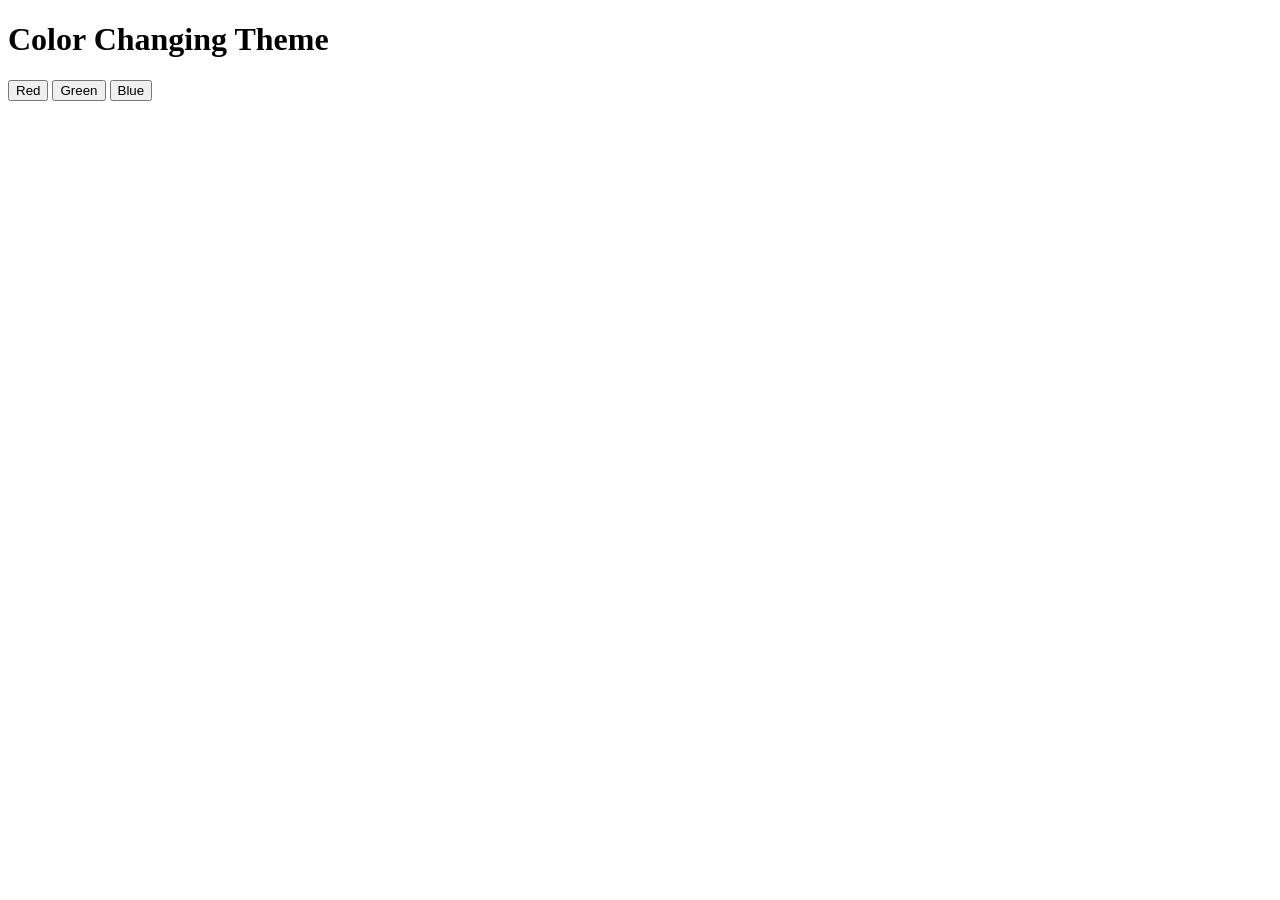
<file: Color changing/index.html>
<!DOCTYPE html>
<html lang="en">
<head>
    <meta charset="UTF-8">
    <meta name="viewport" content="width=device-width, initial-scale=1.0">
    <title>color changing theme</title>
</head>
<body>
    <h1>Color Changing Theme
    </h1>
    <button class="changer">Red</button>
    <button class="changer">Green</button>
    <button class="changer">Blue</button>

</body>
<script>
    let button = document.querySelectorAll('.changer');
    button.forEach(function(btn){
        btn.addEventListener('click', function( event){
            const color = event.target.innerText
            document.body.style.backgroundColor = color
        });
    });
</script>

</html>
</file>
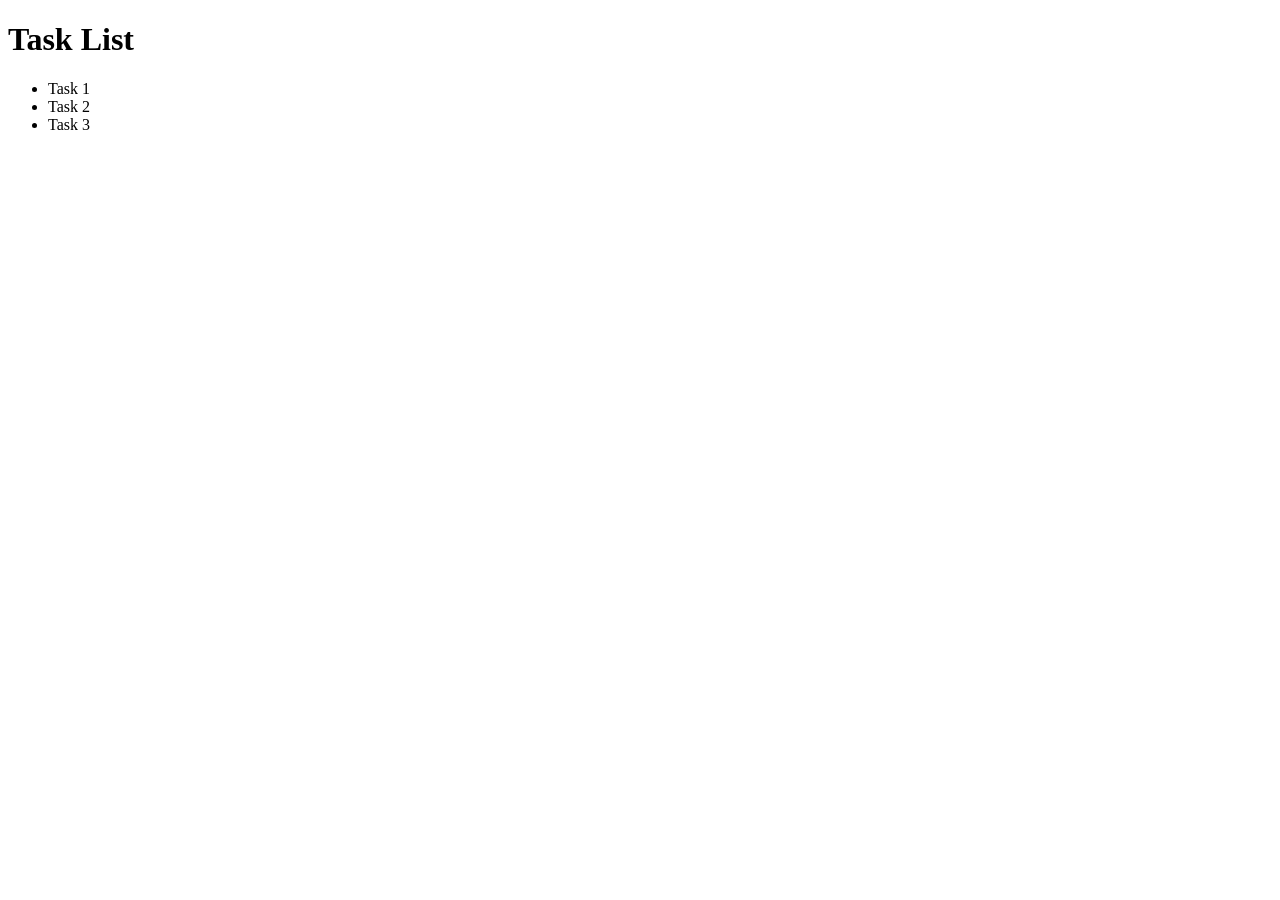
<file: Event Delegation/index.html>
<!DOCTYPE html>
<html lang="en">
<head>
    <meta charset="UTF-8">
    <meta name="viewport" content="width=device-width, initial-scale=1.0">
    <title>Event Delegation</title>
</head>
<body>
    <h1>Task List</h1>
    <ul id="list">
        <li>Task 1</li>
        <li>Task 2</li>
        <li>Task 3</li>
    </ul>
</body>
<script>
    const list = document.querySelector('list');

    list.addEventListener('click', function(event){
        if(event.target.tagName === 'LI'){
            event.target.style.textDecoration = 'line-through';
        }
    });
</script>
</html>
</file>
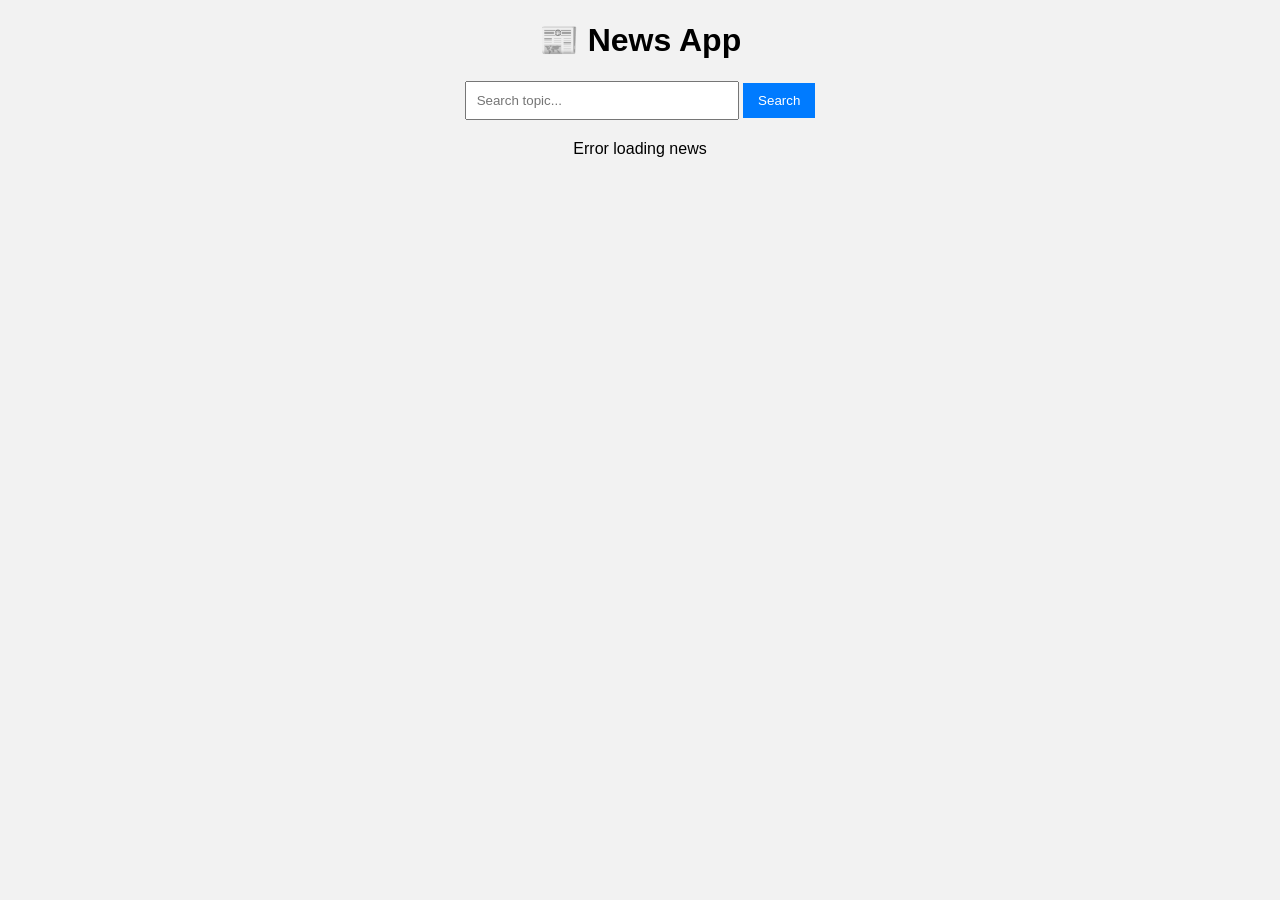
<file: News App/index.html>
<!DOCTYPE html>
<html>
<head>
  <title> News App</title>

  <style>
    body{
      font-family: Arial;
      text-align:center;
      background:#f2f2f2;
    }

    input{
      padding:10px;
      width:250px;
    }

    button{
      padding:10px 15px;
      background:#007bff;
      color:white;
      border:none;
      cursor:pointer;
    }

    #newsContainer{
      display:grid;
      grid-template-columns:repeat(auto-fit,minmax(250px,1fr));
      gap:15px;
      padding:20px;
    }

    .card{
      background:white;
      padding:15px;
      border-radius:10px;
      box-shadow:0 2px 10px rgba(0,0,0,0.1);
    }

    a{
      color:#007bff;
      text-decoration:none;
    }
  </style>

</head>

<body>

<h1>📰 News App</h1>

<input id="searchInput" placeholder="Search topic...">
<button onclick="searchNews()">Search</button>

<div id="newsContainer"></div>

<script src="script.js"></script>

</body>
</html>
</file>
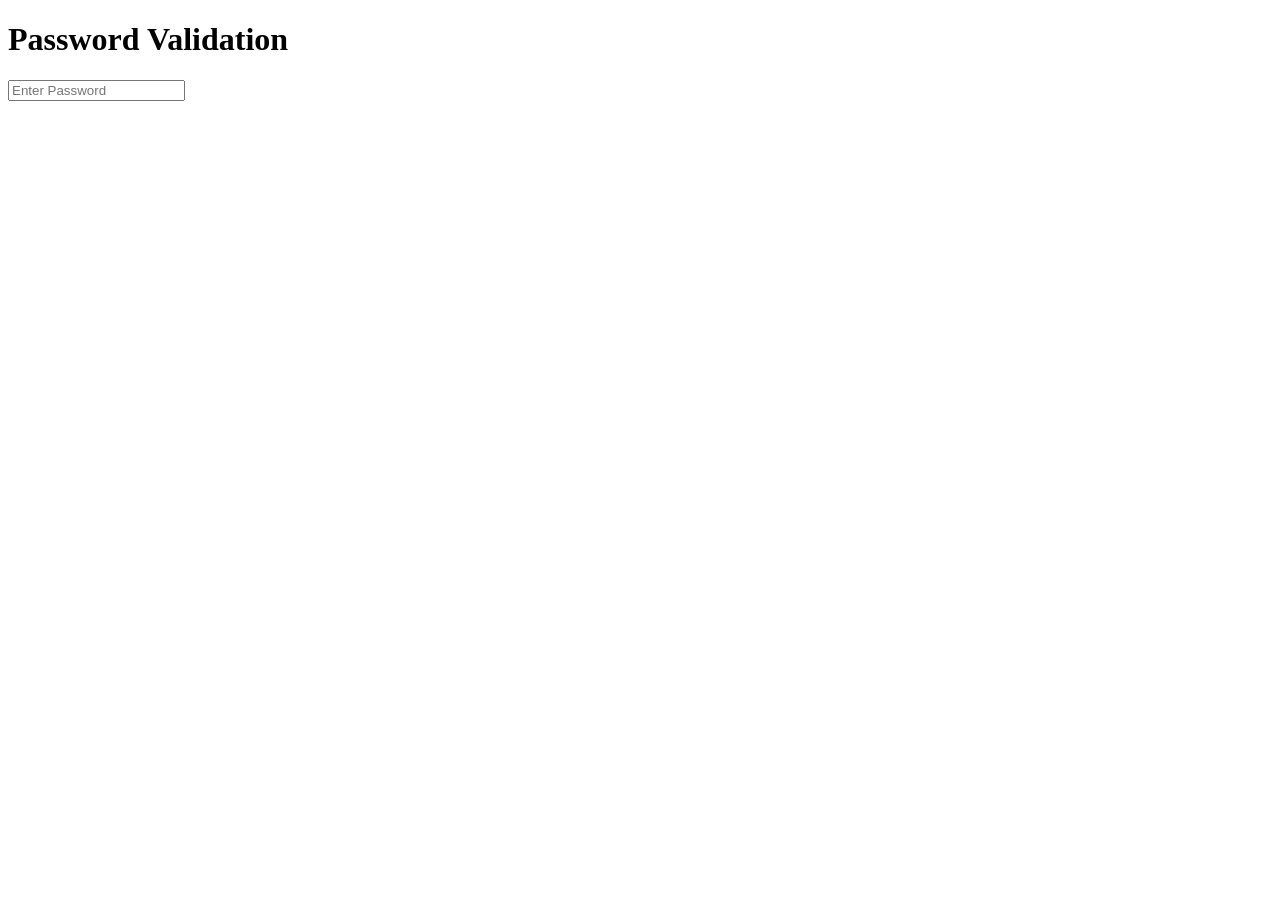
<file: Password Validation/index.html>
<!DOCTYPE html>
<html lang="en">
<head>
    <meta charset="UTF-8">
    <meta name="viewport" content="width=device-width, initial-scale=1.0">
    <title>Password Validation</title>

</head>
<body>
    <h1>Password Validation</h1>
    <form >
        <input type="password" id="pass" placeholder="Enter Password">
        <p id="message"></p>
    </form>
</body>
<script>
    const password = document.querySelector('#pass')
    const message = document.querySelector('#message')

    password.addEventListener('input', function(){
        const pass = password.value

        if(pass.length < 6){
            message.textContent = 'Password must be at least 6 characters long'
            message.style.color = 'red'
        } else {
            message.textContent = 'Password is valid'
            message.style.color = 'green'
        }
    })
</script>
</html>
</file>
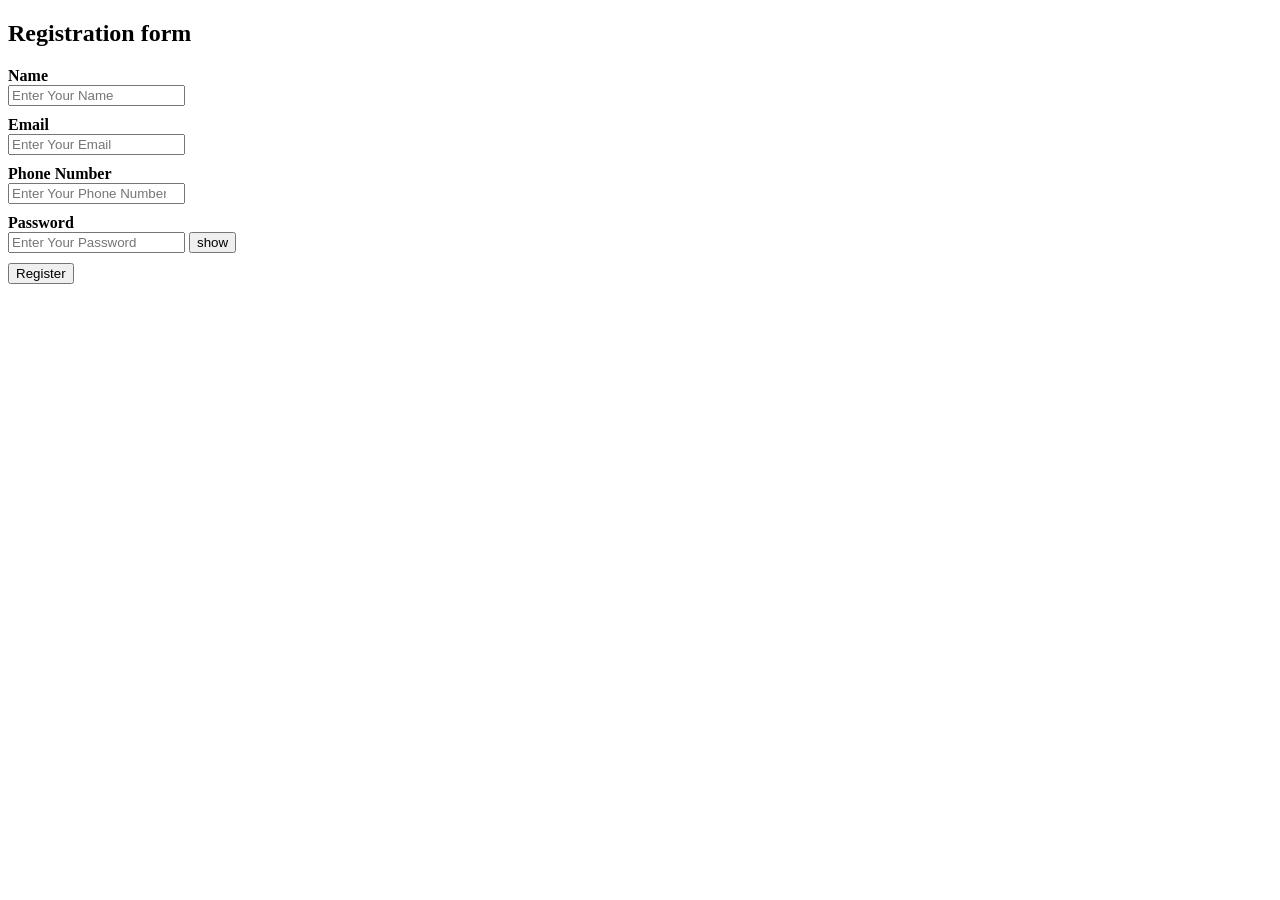
<file: Registration form validation/index.html>
<!DOCTYPE html>
<html lang="en">

<head>
    <meta charset="UTF-8">
    <meta name="viewport" content="width=device-width, initial-scale=1.0">
    <title>Registration form</title>
    <link rel="stylesheet" href="style.css">
</head>

<body>
    <h2>Registration form</h2>
    <form id="form">
        <label for="name"><b>Name</b></label><br>
        <input type="text" placeholder="Enter Your Name" name="name" id="name" required><br>
        <p id="namemsg"></p>
        <label for="email"><b>Email</b></label><br>
        <input type="text" placeholder="Enter Your Email" name="email" id="email" required><br>
        <p id="emailmsg"></p>
        <label for="phone"><b>Phone Number</b></label><br>
        <input type="number" placeholder="Enter Your Phone Number" name="phone" id="phone" required><br>
        <p id="phonemsg"></p>
        <label for="password"><b>Password</b></label><br>
        <input type="password" placeholder="Enter Your Password" name="password" id="password" required>
        <button type="button" id="toggle">show</button><br>
        <p id="passmsg"></p>
        <button type="submit">Register</button>
    </form>
</body>
<script>
    const form = document.querySelector("#form")

    const name = document.querySelector("#name")
    const email = document.querySelector("#email")
    const phone = document.querySelector("#phone")
    const pass = document.querySelector("#password")

    const nameMsg = document.querySelector("#namemsg")
    const emailMsg = document.querySelector("#emailmsg")
    const phoneMsg = document.querySelector("#phonemsg")
    const passMsg = document.querySelector("#passmsg")

    const toggle = document.querySelector("#toggle")
    // NAME VALIDATION
    name.addEventListener("input", function () {
        if (name.value.length < 3) {
            nameMsg.innerText = "Name must be at least 3 characters"
            nameMsg.className = "error"
        }
        else {
            nameMsg.innerText = "Valid name"
            nameMsg.className = "success"
        }
    })
    // EMAIL VALIDATION
    email.addEventListener("input", function () {
        if (!email.value.includes("@")) {
            emailMsg.innerText = "Invalid Email"
            emailMsg.className = "error"
        }
        else {
            emailMsg.innerText = "Valid Email"
            emailMsg.className = "success"
        }
    })

    // PHONE VALIDATION
    phone.addEventListener("input", function () {
        if (phone.value.length != 10) {
            phoneMsg.innerText = "Phone must be 10 digits"
            phoneMsg.className = "error"
        }
        else {
            phoneMsg.innerText = "Valid Phone"
            phoneMsg.className = "success"
        }
    })

    // PASSWORD VALIDATION
    pass.addEventListener("input", function () {
        if (pass.value.length < 6) {
            passMsg.innerText = "Weak password (min 6 characters)"
            passMsg.className = "error"
        }
        else if (pass.value.length < 10) {
            passMsg.innerText = "Medium password"
            passMsg.style.color = "orange"
        }
        else {
            passMsg.innerText = "Strong password"
            passMsg.className = "success"
        }
    })

    // SHOW / HIDE PASSWORD
    toggle.addEventListener("click", function () {
        if (pass.type === "password") {
            pass.type = "text"
            toggle.innerText = "Hide"
        }
        else {
            pass.type = "password"
            toggle.innerText = "Show"
        }
    })

    // FORM SUBMIT + LOCALSTORAGE
    form.addEventListener("submit", function (e) {
        e.preventDefault()
        const data = {
            name: name.value,
            email: email.value,
            phone: phone.value,
            password: pass.value
        }
        let submissions = JSON.parse(localStorage.getItem("submissions")) || []
        submissions.push(data)
        localStorage.setItem("submissions", JSON.stringify(submissions))
        form.reset()

    })


</script>

</html>
</file>
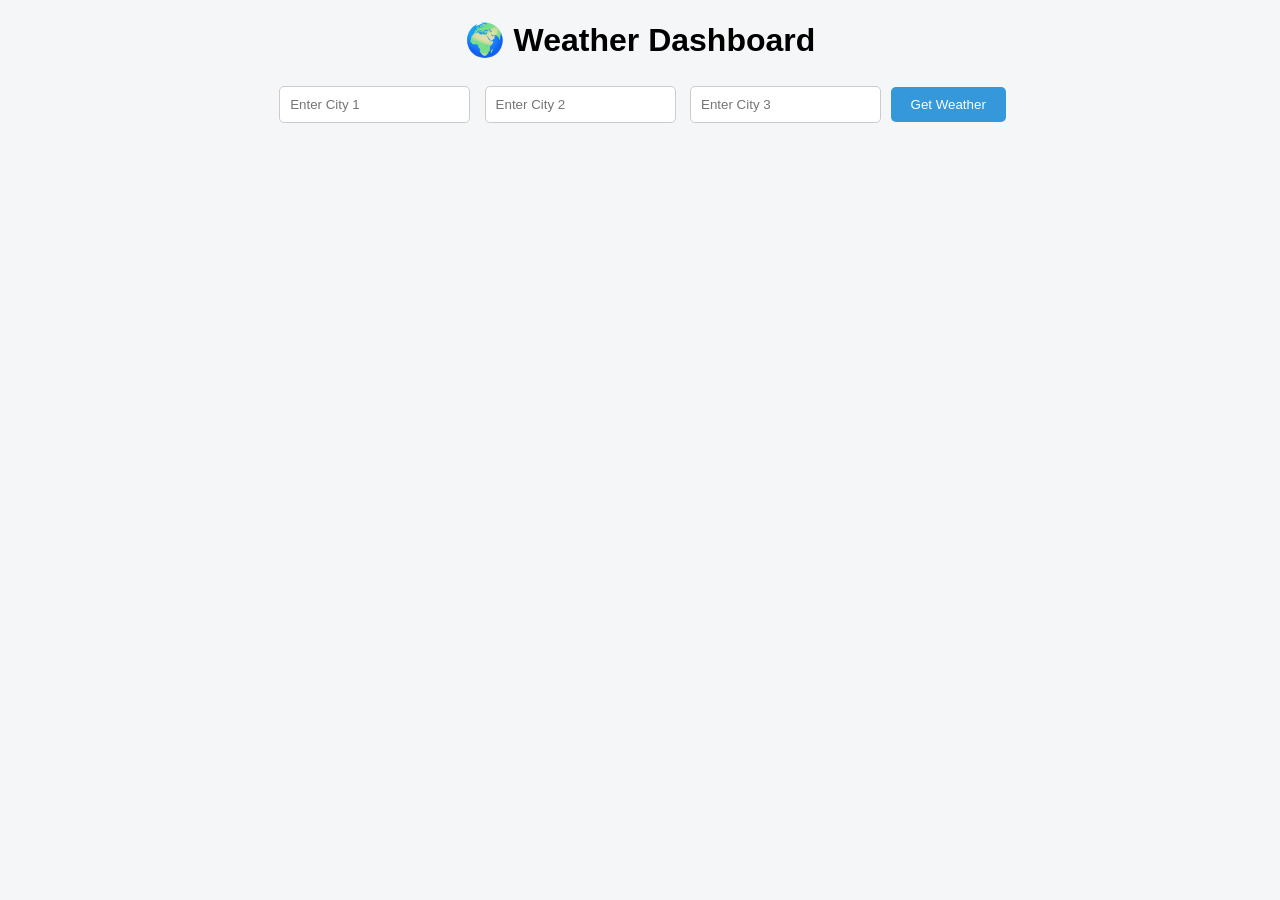
<file: Weather app/index.html>
<!DOCTYPE html>
<html lang="en">
<head>
<meta charset="UTF-8">
<meta name="viewport" content="width=device-width, initial-scale=1.0">
<title>Weather Dashboard</title>
<link rel="stylesheet" href="style.css">
</head>

<body>

<h1>🌍 Weather Dashboard</h1>

<div class="input-box">
<input type="text" id="city1" placeholder="Enter City 1">
<input type="text" id="city2" placeholder="Enter City 2">
<input type="text" id="city3" placeholder="Enter City 3">

<button onclick="loadWeather()">Get Weather</button>
</div>

<div id="loader" class="loader" style="display:none;"></div>
<div id="error" class="error"></div>

<div class="container" id="weatherContainer"></div>

<script src="script.js"></script>

</body>
</html>
</file>
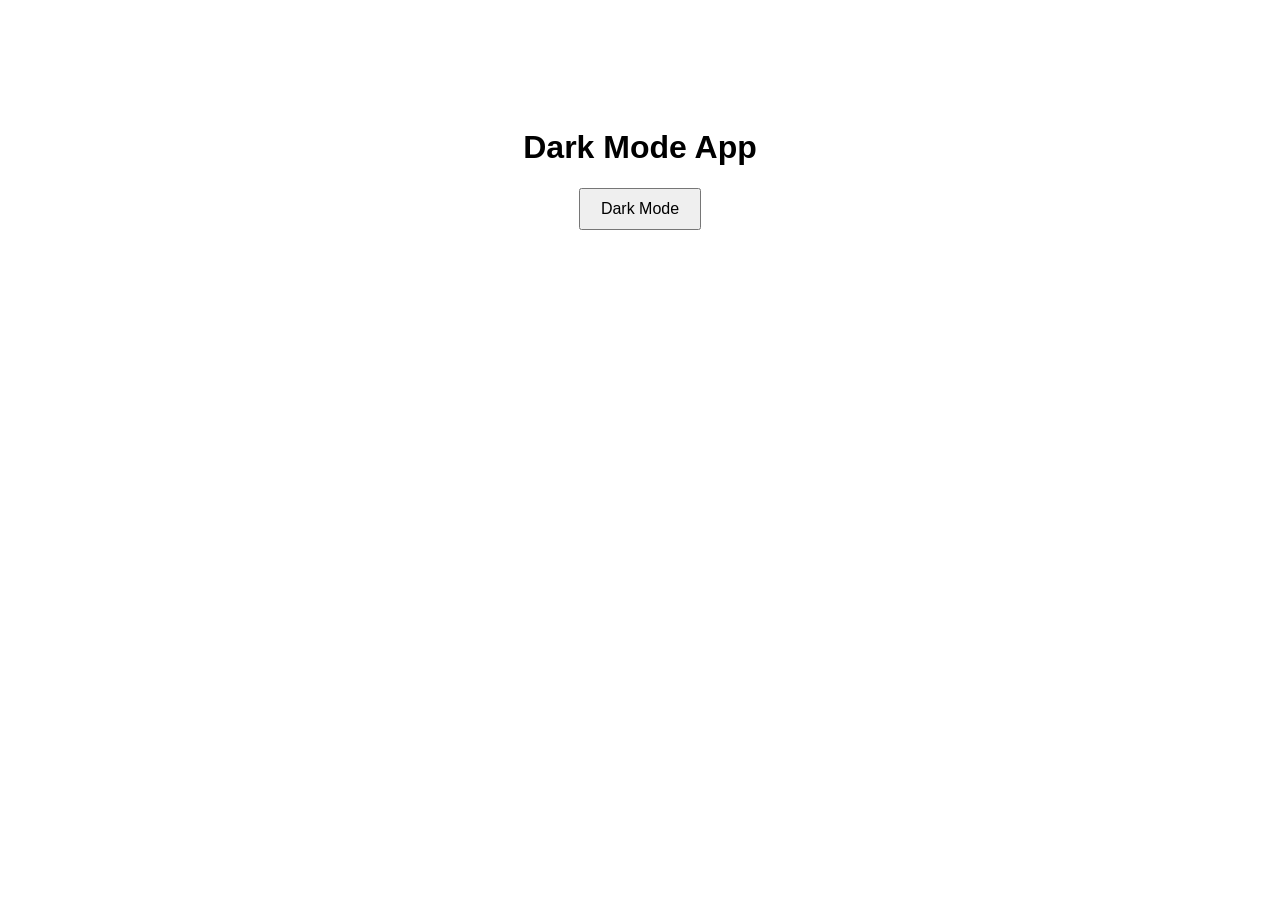
<file: Assignment ( 9 March )/Dark Mode/index.html>
<!DOCTYPE html>
<html>

<head>
    <title>Dark Mode </title>
    <link rel="stylesheet" href="style.css">
</head>

<body>

    <h1>Dark Mode App</h1>

    <button id="toggle">Dark Mode</button>

    <script src="script.js"></script>

</body>

</html>
</file>
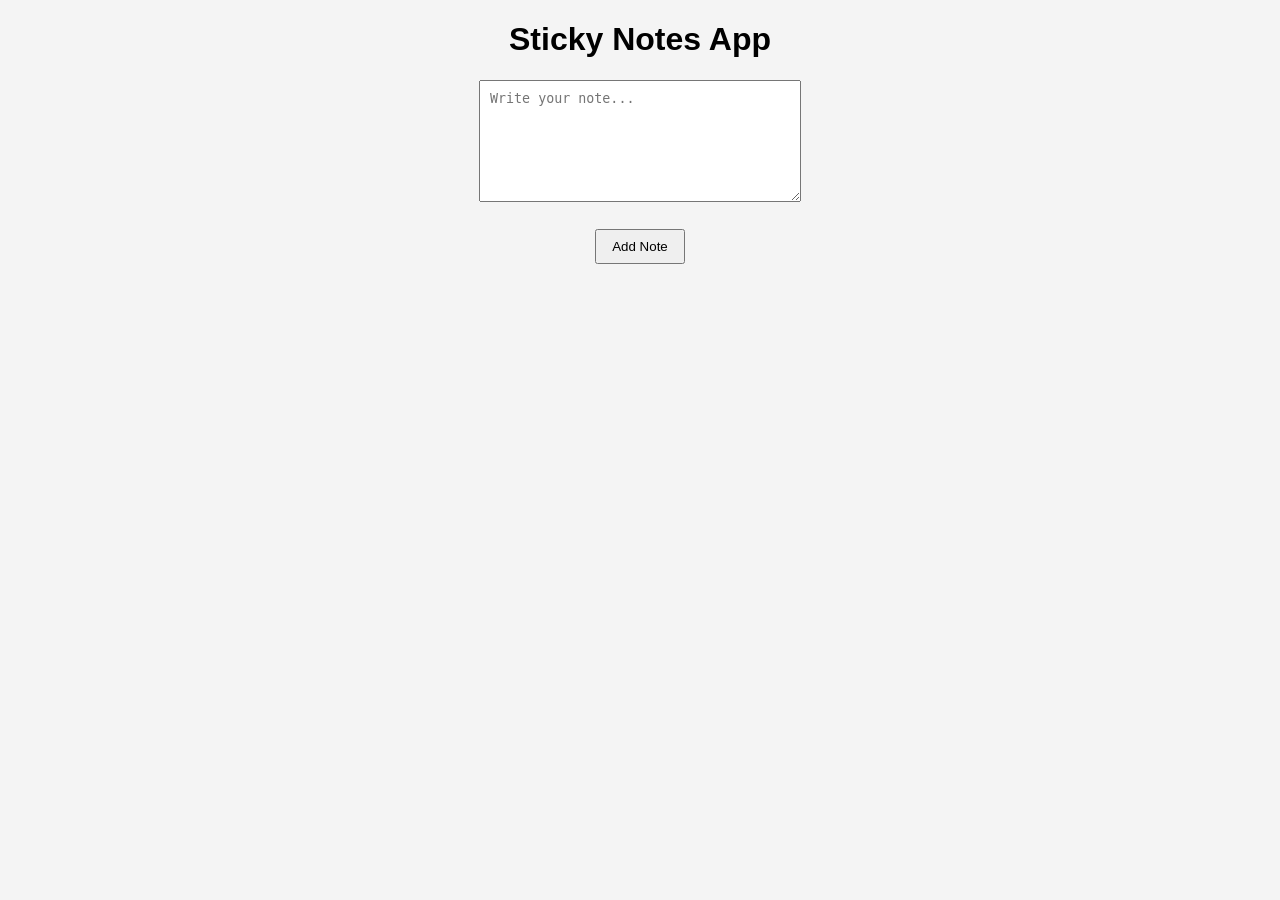
<file: Assignment ( 9 March )/Sticky Notes/index.html>
<!DOCTYPE html>
<html>

<head>
    <title>Sticky Notes</title>
    <link rel="stylesheet" href="style.css">
</head>

<body>

    <h1>Sticky Notes App</h1>

    <textarea id="noteInput" placeholder="Write your note..."></textarea>
    <br><br>

    <button id="addNote">Add Note</button>

    <div id="notesContainer"></div>

    <script src="script.js"></script>

</body>

</html>
</file>
<file: Registration form validation/style.css>
p{
  font-size:14px;
  margin:4px 0 10px;
}
.error{
  color:red;
}
.success{
  color:green;
}
</file>
<file: Weather app/style.css>
body{
font-family: Arial;
background:#f4f6f8;
text-align:center;
}

.input-box{
margin-top:20px;
}

input{
padding:10px;
margin:5px;
border-radius:5px;
border:1px solid #ccc;
}

button{
padding:10px 20px;
border:none;
background:#3498db;
color:white;
border-radius:5px;
cursor:pointer;
}

.container{
display:flex;
justify-content:center;
gap:20px;
flex-wrap:wrap;
margin-top:30px;
}

.card{
background:white;
padding:20px;
width:200px;
border-radius:10px;
box-shadow:0 4px 10px rgba(0,0,0,0.1);
}

.temp{
font-size:28px;
font-weight:bold;
}

.emoji{
font-size:40px;
}

.loader{
border:6px solid #f3f3f3;
border-top:6px solid #3498db;
border-radius:50%;
width:40px;
height:40px;
animation:spin 1s linear infinite;
margin:20px auto;
}

@keyframes spin{
0%{transform:rotate(0deg)}
100%{transform:rotate(360deg)}
}

.error{
color:red;
margin-top:20px;
}
</file>
<file: Assignment ( 9 March )/Dark Mode/style.css>
body{
    font-family: Arial;
    background-color: white;
    color: black;
    text-align: center;
    padding-top: 100px;
}

.dark{
    background-color: black;
    color: white;
}

button{
    padding: 10px 20px;
    font-size: 16px;
    cursor: pointer;
}
</file>
<file: Assignment ( 9 March )/Sticky Notes/style.css>
body{
    font-family: Arial;
    text-align: center;
    background:#f4f4f4;
}

textarea{
    width:300px;
    height:100px;
    padding:10px;
}

button{
    margin:5px;
    padding:8px 15px;
    cursor:pointer;
}

.note{
    background:yellow;
    padding:10px;
    margin:10px auto;
    width:250px;
    border-radius:5px;
}
</file>
